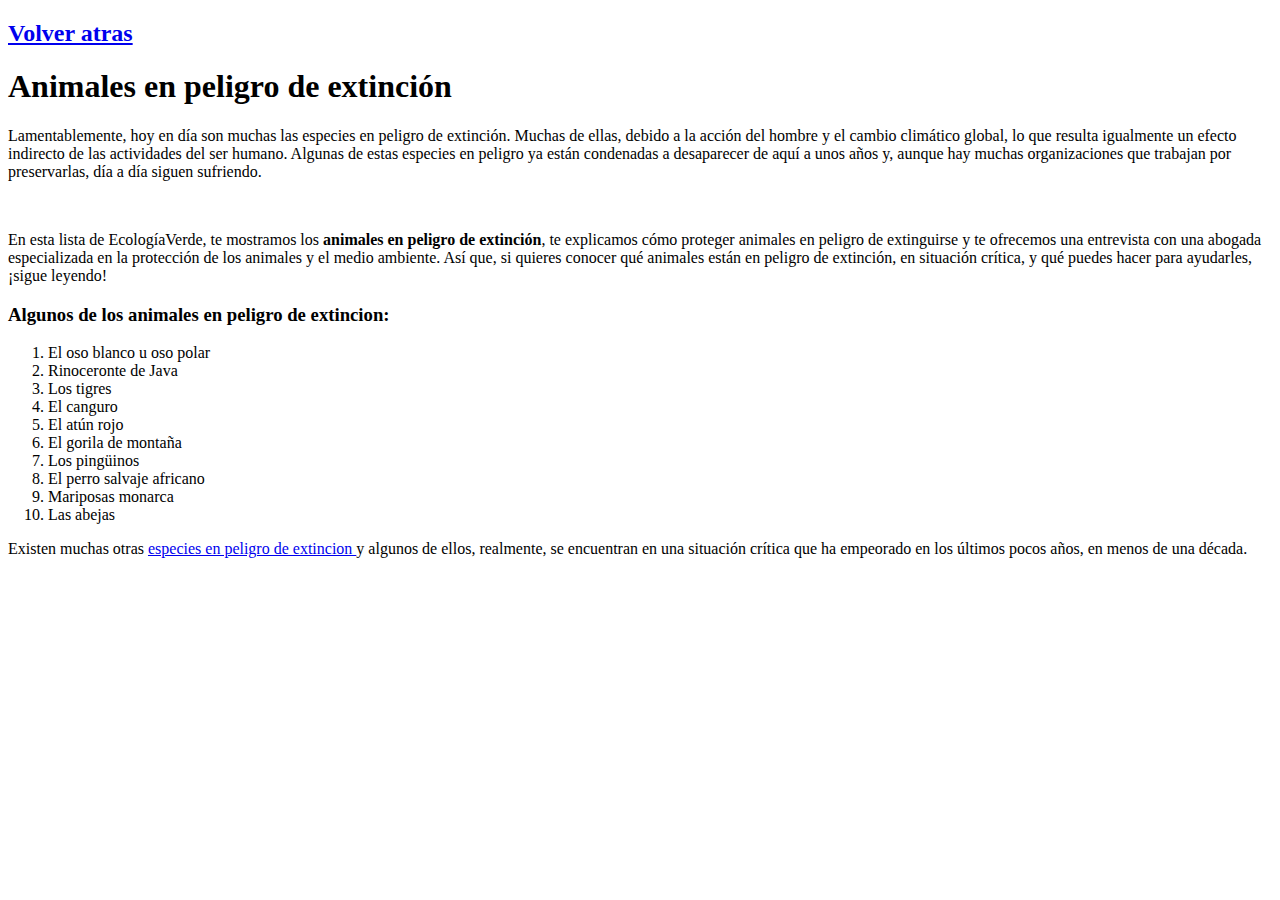
<file: html/agrupacion.html>
<!DOCTYPE html>
<html lang="es">
<head>
    <meta charset="UTF-8">
    <meta name="viewport" content="width=device-width, initial-scale=1.0">
    <title>Agrupacion</title>
</head>
<body>
    <a href="../index.html"><h2>Volver atras</h2></a>

    <div>
        <h1>Animales en peligro de extinción</h1>
        <p>Lamentablemente, hoy en día son muchas las especies en peligro de extinción. Muchas de ellas, debido a la acción del hombre
             y el cambio climático global, lo que resulta igualmente un efecto indirecto de las actividades del ser humano. Algunas de 
             estas especies en peligro ya están condenadas a desaparecer de aquí a unos años y, aunque hay muchas organizaciones que
              trabajan por preservarlas, día a día siguen sufriendo.</p>
              <br>
        
        <p>En esta lista de EcologíaVerde, te mostramos los <strong>animales en peligro de extinción</strong>, te explicamos cómo proteger
             animales en peligro de extinguirse y te ofrecemos una entrevista con una abogada especializada en la protección de los animales
              y el medio ambiente. Así que, si quieres conocer qué animales están en peligro de extinción, en situación crítica, y qué puedes
               hacer para ayudarles, ¡sigue leyendo!</p>
    </div>
    <div>
        <h3>Algunos de los animales en peligro de extincion:</h3>
        <ol>
            <li>El oso blanco u oso polar</li>
            <li>Rinoceronte de Java</li>
            <li>Los tigres</li>
            <li>El canguro</li>
            <li>El atún rojo</li>
            <li>El gorila de montaña</li>
            <li>Los pingüinos</li>
            <li>El perro salvaje africano</li>
            <li>Mariposas monarca</li>
            <li>Las abejas</li>
        </ol>
    </div>

    <p>Existen muchas otras <a href="https://www.ecologiaverde.com/animales-en-peligro-de-extincion-375.html">especies en peligro de extincion </a>y 
        algunos de ellos, realmente, se encuentran en una situación crítica que ha empeorado en los últimos pocos años, en menos de una década.</p>

</body>
</html>
</file>
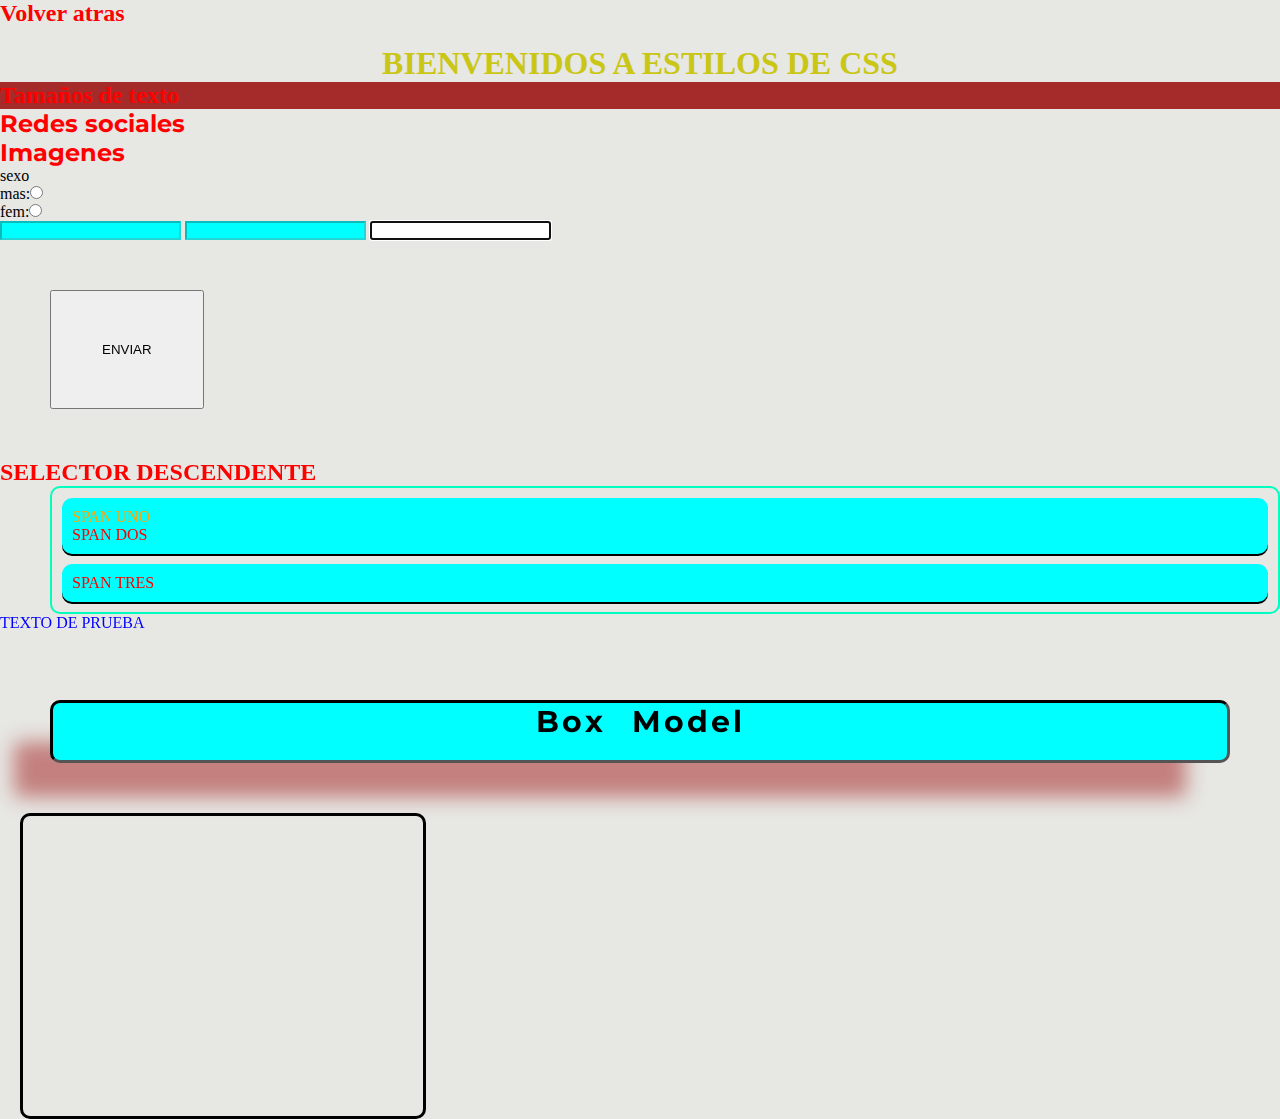
<file: html/estilos.html>
<!DOCTYPE html>
<html lang="en">
<head>
    <meta charset="UTF-8">
    <meta name="viewport" content="width=device-width, initial-scale=1.0">
    <title>Document</title>
    <link rel="stylesheet" href="../css/style.css">
    <style>
        
        
        body {
            background-color: rgb(231, 231, 227);
        }

        a{
            text-decoration: none;
        }

    </style>
</head>
<body>
    <a href="../index.html"><h2>Volver atras</h2></a><br>
    <h1 id="title">BIENVENIDOS A ESTILOS DE CSS</h1>
    <h2 id="site_text">Tamaños de texto</h2>
    <h2 id="site_media" class="subtitles"  name="subtitles">Redes sociales</h2>
    <h2 id="site_images" class="subtitles"  name="subtitles">Imagenes</h2>
    <label for="">sexo</label><br>
    <label for="sex_mas">mas:</label><input type="radio" id="sex_mas" class="input_radio_sex" name="sex_group"><br>
    <label for="sex_fem">fem:</label><input type="radio" id="sex_fem" class="input_radio_sex" name="sex_group"><br>
    
    <input type="text" disabled>
    <input type="text" disabled>
    <input type="text" autofocus><br>
    <button id="btn_send">ENVIAR</button>

    <h2>SELECTOR DESCENDENTE</h2>
    <div id="papa">
        <div class="hermanos">
            <span id="nh_uno" class="nieto hijo">SPAN UNO</span><br>
            <span id="nh_dos" class="nieto hijo">SPAN DOS</span>
        </div>
        <div class="hermanos">
            <span id="texto" class="nieto hijo">SPAN TRES</span>
        </div>
    </div>

    <span>TEXTO DE PRUEBA</span>
    <br><br>

    <h2 id="title_box">Box Model</h2>
    <div id="box_father">
        <div id="box_model" ></div>
    </div>

</body>
</html>
</file>
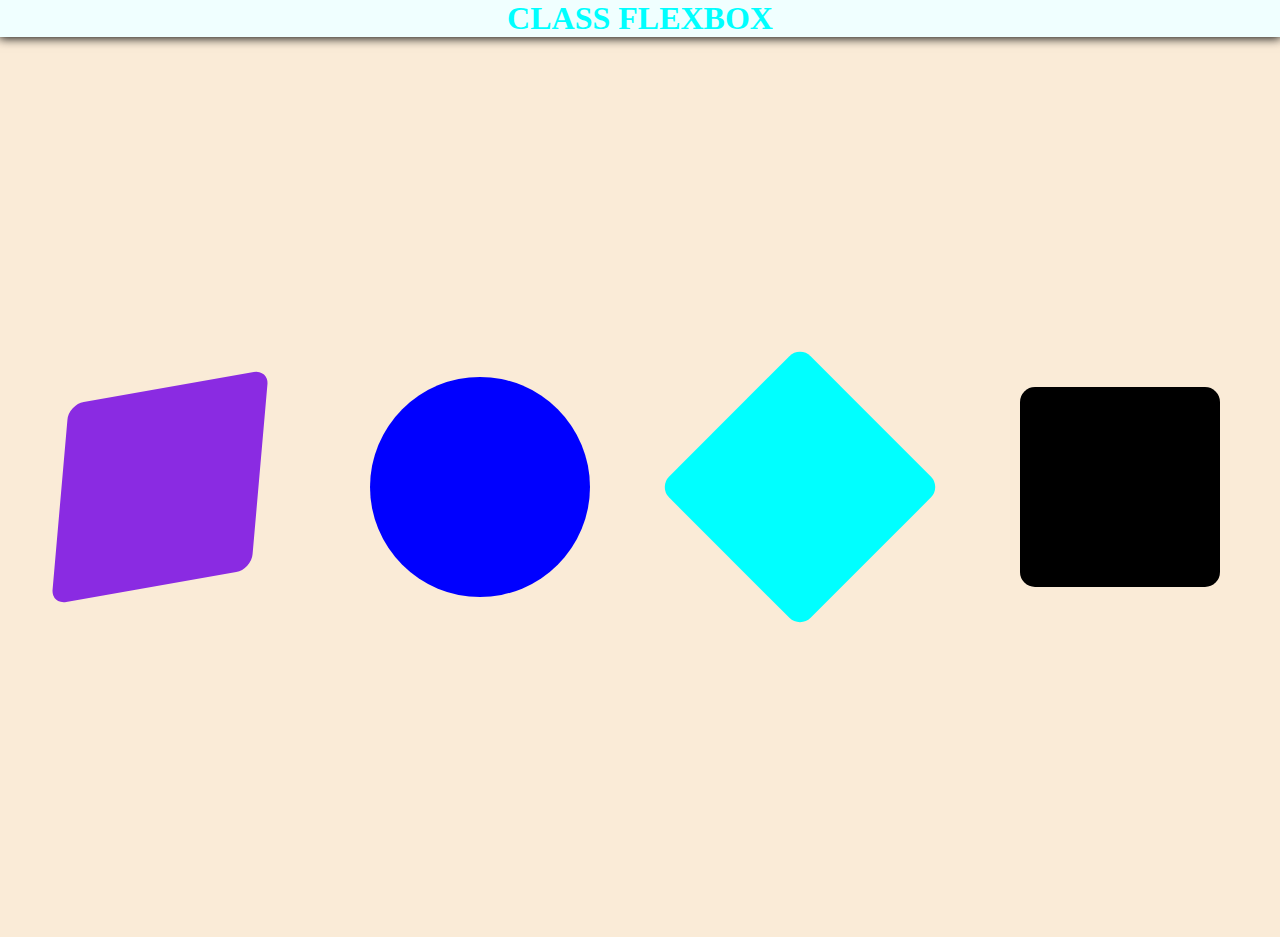
<file: html/flexbox.html>
<!DOCTYPE html>
<html lang="en">
<head>
    <meta charset="UTF-8">
    <meta http-equiv="X-UA-Compatible" content="IE=edge">
    <meta name="viewport" content="width=device-width, initial-scale=1.0">
    <title>Document</title>

    <style>
        *{
            margin: 0;
            padding: 0;
        }
        body {
            background-color: antiquewhite;
        }
        h1 {
            color: aqua;
            background-color: azure;
            text-align: center;
            box-shadow: 0px 0px 10px 1px #000;
        }

        #father {
            height: 100vh;
            display: flex;
            justify-content: space-around;
            align-items: center;
            flex-direction: row-reverse;
            flex-wrap: nowrap;
            /* display: grid;
            place-items: center; */
        }

        #son, #son_one, #son_two, #son_three {
            width: 200px;
            height: 200px;
            background-color: #000;
            border-radius: 15px;
            /* transform: translate(-5px,-10px); */
        }

        #son_one {
            background-color: aqua;
            transform: rotate(45deg);
            
        }

        #son_two {
            background-color: blue;
            transform: scale(1.1);
            border-radius: 50%;
        }

        #son_three {
            background-color: blueviolet;
            transform: skew(-5deg, -10deg );
        }

        #son:hover {
            transform: scale(1.1);
            transition: all ease-in-out 0.7s;
        }
    </style>
</head>
<body>
    <div id="container">
        <div id="content_container">
            <h1>CLASS FLEXBOX</h1>
            <div id="father">
                <div id="son"></div>
                <div id="son_one"></div>
                <div id="son_two"></div>
                <div id="son_three"></div>
            </div>
        </div>
    </div>
</body>
</html>
</file>
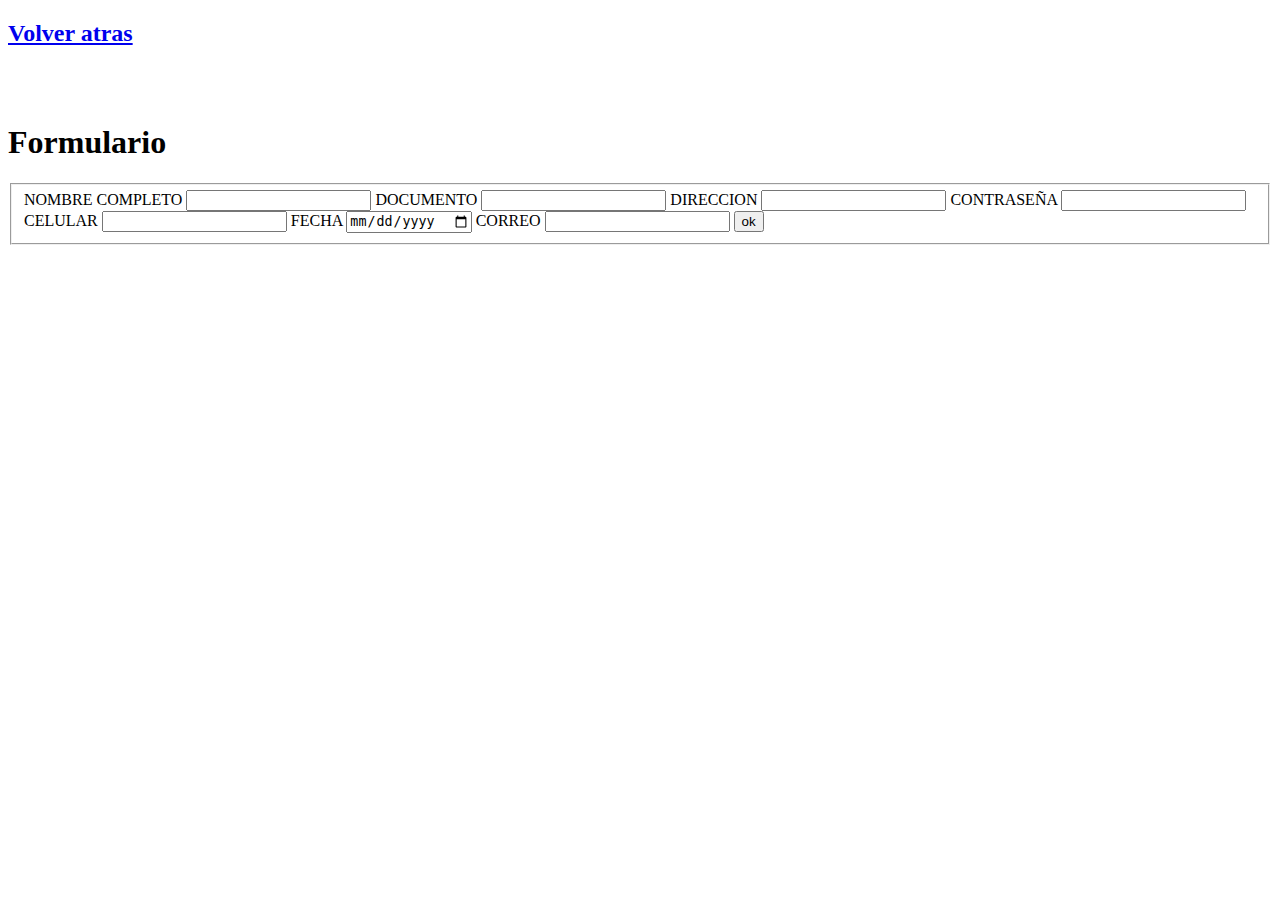
<file: html/form.html>
<!DOCTYPE html>
<html lang="es">
<head>
    <meta charset="UTF-8">
    <meta name="viewport" content="width=device-width, initial-scale=1.0">
    <title>form</title>
</head>
<body>
    <a href="../index.html"><h2>Volver atras</h2></a>
    <br><br>
    <h1>Formulario</h1>
    <form action="">
        <fieldset>
            <label for="">NOMBRE COMPLETO</label>
            <input type="text">

            <label for="">DOCUMENTO</label>
            <input type="number">

            <label for="">DIRECCION</label>
            <input type="text">

            <label for="">CONTRASEÑA</label>
            <input type="password">

            <label for="">CELULAR</label>
            <input type="number">

            <label for="">FECHA</label>
            <input type="date">
            <label for="">CORREO</label>
            <input type="email">

            <button>ok</button>
        </fieldset>
    </form>
</body>
</html>
</file>
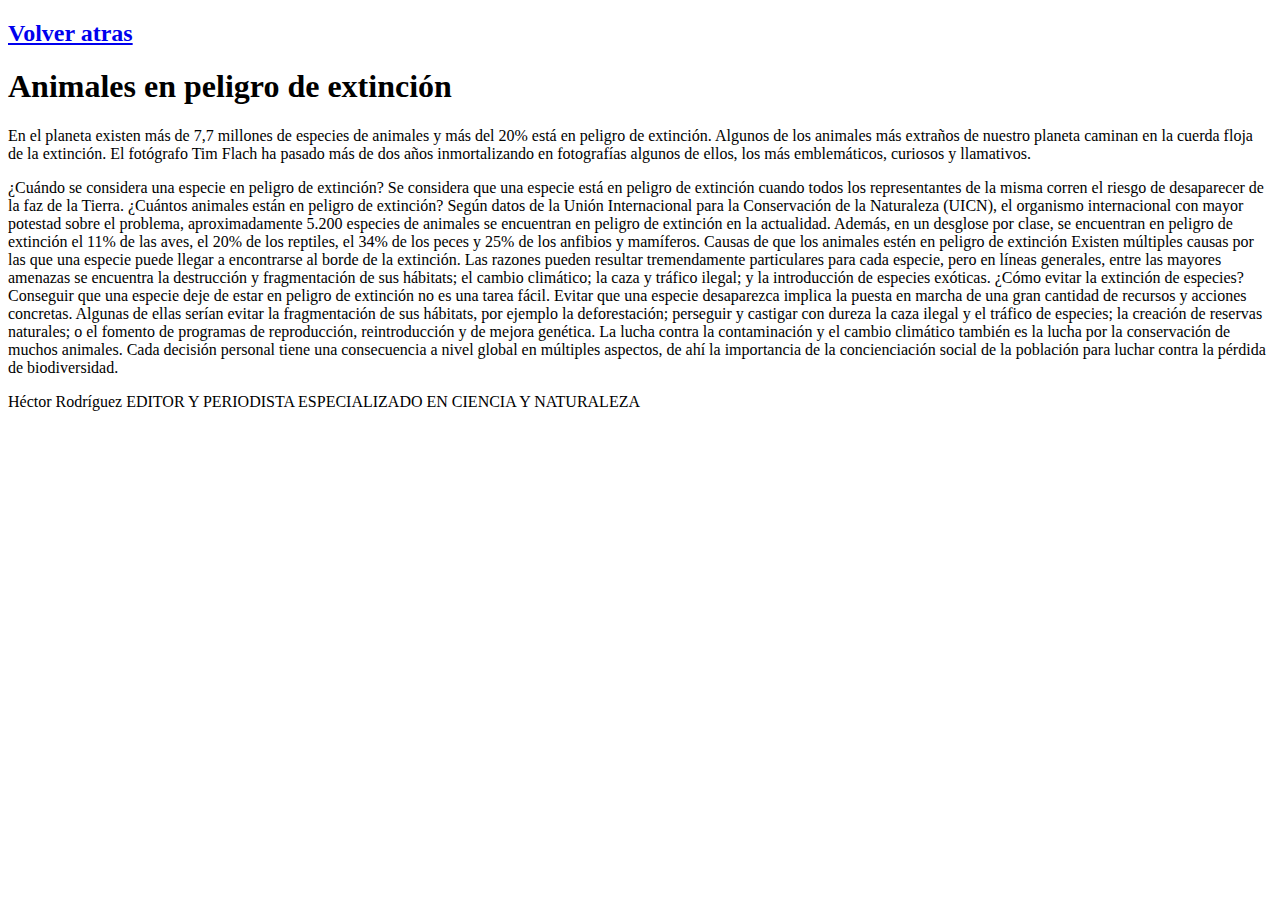
<file: html/semanticas.html>
<!DOCTYPE html>
<html lang="es">
<head>
    <meta charset="UTF-8">
    <meta name="viewport" content="width=device-width, initial-scale=1.0">
    <title>Semanticas</title>
</head>
<body>
    <a href="../index.html"><h2>Volver atras</h2></a>
    <article>
        <header>
          <h1>Animales en peligro de extinción</h1>
          <p >En el planeta existen más de 7,7 millones de especies de animales y más del 20% está en peligro de extinción. Algunos de los animales más extraños de nuestro 
            planeta caminan en la cuerda floja de la extinción. El fotógrafo Tim Flach ha pasado más de dos años inmortalizando en fotografías algunos de ellos, los más 
            emblemáticos, curiosos y llamativos.</p>
        </header>
        <p >¿Cuándo se considera una especie en peligro de extinción?
            Se considera que una especie está en peligro de extinción cuando todos los representantes de la misma corren el riesgo de desaparecer de la faz de la Tierra. 
            
            ¿Cuántos animales están en peligro de extinción?
            Según datos de la Unión Internacional para la Conservación de la Naturaleza (UICN), el organismo internacional con mayor potestad sobre el problema, aproximadamente
             5.200 especies de animales se encuentran en peligro de extinción en la actualidad. Además, en un desglose por clase, se encuentran en peligro de extinción el 11% de
              las aves, el 20% de los reptiles, el 34% de los peces y 25% de los anfibios y mamíferos.
            
            Causas de que los animales estén en peligro de extinción
            Existen múltiples causas por las que una especie puede llegar a encontrarse al borde de la extinción. Las razones pueden resultar tremendamente particulares para 
            cada especie, pero en líneas generales, entre las mayores amenazas se encuentra la destrucción y fragmentación de sus hábitats; el cambio climático; la caza y tráfico 
            ilegal; y la introducción de especies exóticas. 

            ¿Cómo evitar la extinción de especies?
            Conseguir que una especie deje de estar en peligro de extinción no es una tarea fácil. Evitar que una especie desaparezca implica la puesta en marcha de una gran cantidad 
            de recursos y acciones concretas. Algunas de ellas serían evitar la fragmentación de sus hábitats, por ejemplo la deforestación; perseguir y castigar con dureza la caza
             ilegal y el tráfico de especies; la creación de reservas naturales; o el fomento de programas de reproducción, reintroducción y de mejora genética. La lucha contra la
              contaminación y el cambio climático también es la lucha por la conservación de muchos animales. Cada decisión personal tiene una consecuencia a nivel global en múltiples
               aspectos, de ahí la importancia de la concienciación social de la población para luchar contra la pérdida de biodiversidad. </p>
        <footer>
          <p>
            Héctor Rodríguez
            EDITOR Y PERIODISTA ESPECIALIZADO EN CIENCIA Y NATURALEZA</p>
        </footer>
      </article>
</body>
</html>
</file>
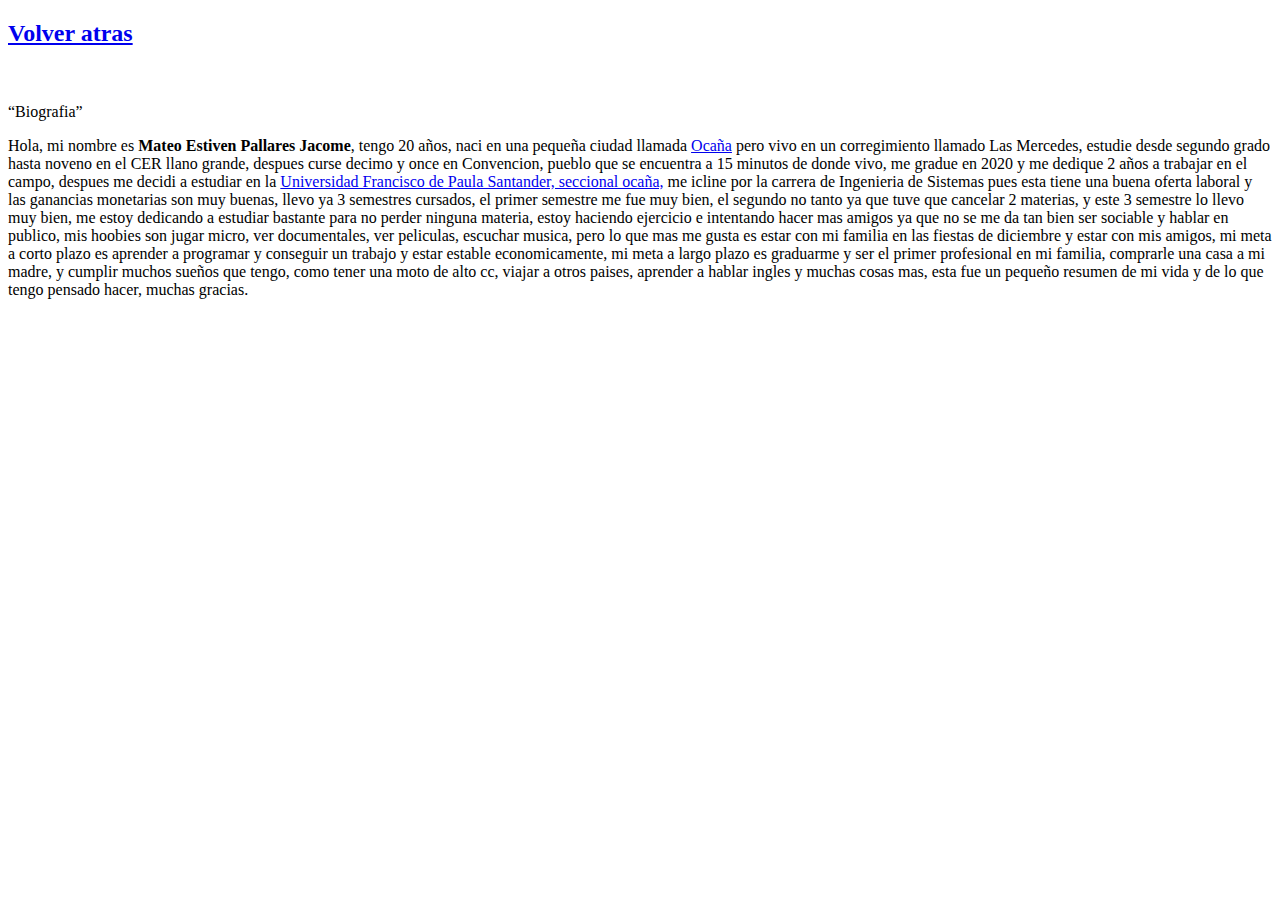
<file: html/text.html>
<!DOCTYPE html>
<html lang="es">
<head>
    <meta charset="UTF-8">
    <meta name="viewport" content="width=device-width, initial-scale=1.0">
    <title>text</title>
</head>
<body>
    <a href="../index.html"><h2>Volver atras</h2></a>
    <br><br>
    <q>Biografia</q>

    <p>Hola, mi nombre es <strong>Mateo Estiven Pallares Jacome</strong>, tengo 20 años, naci en una pequeña ciudad llamada 
    <a href="https://es.wikipedia.org/wiki/Oca%C3%B1a_(Colombia)">Ocaña</a> pero vivo en un corregimiento llamado Las Mercedes,
     estudie desde segundo grado hasta noveno en el CER llano grande, despues curse decimo y once en Convencion, pueblo que se
     encuentra a 15 minutos de donde vivo, me gradue en 2020 y me dedique 2 años a trabajar en el campo, despues me decidi a 
     estudiar en la <a href="https://www.google.com/maps/search/ufpso+oca%C3%B1a/@8.224016,-73.3595735,13z?entry=ttu">
     Universidad Francisco de Paula Santander, seccional ocaña,</a> me icline por la carrera de Ingenieria de Sistemas
     pues esta tiene una buena oferta laboral y las ganancias monetarias son muy buenas, llevo ya 3 semestres cursados,
     el primer semestre me fue muy bien, el segundo no tanto ya que tuve que cancelar 2 materias, y este 3 semestre lo 
     llevo muy bien, me estoy dedicando a estudiar bastante para no perder ninguna materia, estoy haciendo ejercicio e intentando 
     hacer mas amigos ya que no se me da tan bien ser sociable y hablar en publico, mis hoobies son jugar micro, ver documentales,
     ver peliculas, escuchar musica, pero lo que mas me gusta es estar con mi familia en las fiestas de diciembre y estar con mis amigos,
      mi meta a corto plazo es aprender a programar y 
     conseguir un trabajo y estar estable economicamente, mi meta a largo plazo es graduarme y ser el primer profesional en mi familia,
     comprarle una casa a mi madre, y cumplir muchos sueños que tengo, como tener una moto de alto cc, viajar a otros paises, aprender a hablar ingles 
     y muchas cosas mas, esta fue un pequeño resumen de mi vida y de lo que tengo pensado hacer, muchas gracias.</p>
</body>
</html>
</file>
<file: css/style.css>
@import url('https://fonts.googleapis.com/css2?family=Montserrat:ital,wght@0,300;0,600;1,900&display=swap');

/* selector universal */

*{
    margin: 0;
    padding: 0;
    /* font-family: 'Montserrat'; */
}

h1 {
    
    font-weight: 900;
    color: rgb(201, 198, 21);
}

/* selector de etiqueta */

h2 {
    color: red;
}

/* selector de id */

#site_text {
    background-color: brown;
}

/* selector de clases  */

.subtitles{
    font-family: 'Montserrat';
}

/* selector por atributo  */

input[disabled] {
    background-color: aqua;
}

/* slector po id - boton enviar */

#btn_send{
    margin: 50px;
    padding: 50px;
}

/* selector por seudoclases */

#btn_send:hover{
    background-color: rgb(127, 255, 244);
    color: orange;
    font-size: 20px;
}

#papa{
    margin-left: 50px;
    border: 2px solid rgb(0, 255, 191);
    border-radius: 10px;
}

.hermanos {
    background-color: aqua;
    margin: 10px;
    padding: 10px;
    border-radius: 10px;
    box-shadow: 0px 2px;
}

#nh_uno{
    color: blue;
}

/* selector descendente hijo */

#papa > .hermanos > #nh_uno {
    color: orange;
}

/* selector descendente */

#papa .nieto{
    color: red;
}

span{
    color: blue;
}

#title_box {
    font-family: 'Montserrat', sans-serif;
    color: #000;
    background-color: aqua;
    text-align: center;
    padding-bottom: 20px;
    margin: 50px;
    border: 3px inset #000;
    border-radius: 10px;
    box-shadow: 0px 0px 10px 1px ;
    box-shadow: -40px 38px 19px -4px rgba(160, 25, 25, 0.5);
    word-spacing: 15px;
    letter-spacing: 3px;
    font-size: 30px;
}

#box_father {
    border: 3px solid #000;
    width: 400px;
    height: 300px;
    border-radius: 10px;
    margin-left: 20px;
    background-image: url(https://s.france24.com/media/display/451ed2b8-eed6-11ea-afdd-005056bf87d6/w:1280/p:4x3/messi-1805.jpg);
    background-size: cover;
    background-position: center;
    background-repeat: no-repeat;
}

/* media querys de 799 para abajo */
@media (min-width: 800px) and (max-width: 1280px) {
    body{
        background-color: red;
    }

    h1 {
        text-align: center;
    }
}

@media  (min-width: 799px) {
    body {
        background-image: url(https://s.france24.com/media/display/451ed2b8-eed6-11ea-afdd-005056bf87d6/w:1280/p:4x3/messi-1805.jpg);
        background-size: cover;
        background-position: center;
        background-repeat: no-repeat;
    }
}
</file>
